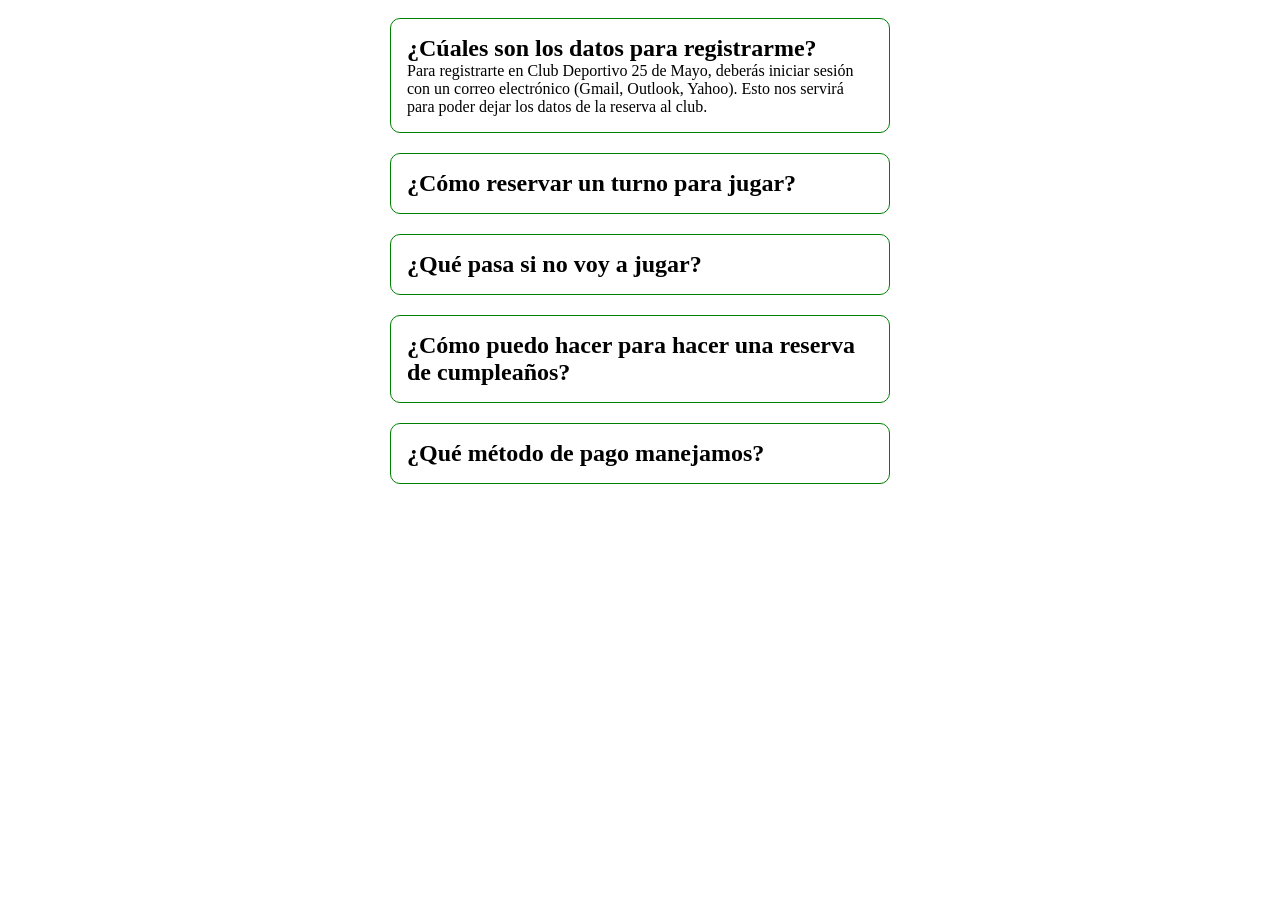
<file: Carpetas Eliezer/FAQ2/index.html>
<!DOCTYPE html>
<html lang="en">
<head>
    <meta charset="UTF-8">
    <meta name="viewport" content="width=device-width, initial-scale=1.0">
    <link rel="stylesheet" href="style.css">
    <title>FAQs</title>
</head>
<body>
    <div class="container">
        <div class="pregunta">
            <div class="pregunta_encabezado">
                <h3>¿Cúales son los datos para registrarme?</h3>
            </div>
            <div class="respuesta activo">
                Para registrarte en Club Deportivo 25 de Mayo, 
                deberás iniciar sesión con un correo electrónico (Gmail, Outlook, Yahoo). 
                Esto nos servirá para poder dejar los datos de la reserva al club.
            </div>
        </div>

        <div class="pregunta">
            <div class="pregunta_encabezado">
                <h3>¿Cómo reservar un turno para jugar?</h3>
            </div>
            <div class="respuesta">
                Para reservar una cancha, es tan sencillo como ingresar zona, deporte y fecha y así podrás ver la disponibilidad. 
                Luego, dependiendo del club, deberás o no dejar una tarjeta como un deposito de seguridad. 
                No se te cobrará nada a menos que no cumplas con las polticas de cancelación. 
                Podrás encontrar canchas de fútbol, padel, tenis y todos los deportes que estén disponibles en la plataforma.
            </div>
        </div>

        <div class="pregunta">
            <div class="pregunta_encabezado">
                <h3>¿Qué pasa si no voy a jugar?</h3>
            </div>
            <div class="respuesta">
                En caso de que no te presentes, se debitará el monto de la seña de tu tarjeta ingresada. 
                Es importante que canceles lo antes posible para poder permitirle a otros usuarios que practiquen deporte.
            </div>
        </div>

        <div class="pregunta">
            <div class="pregunta_encabezado">
                <h3>¿Cómo puedo hacer para hacer una reserva de cumpleaños?</h3>
            </div>
            <div class="respuesta">
                Para obtener información sobre alquileres por cumpleaños te invitamos a comunicarte directamente con el complejo en donde quieres hacer la reserva. 
            </div>
        </div>

        <div class="pregunta">
            <div class="pregunta_encabezado">
                <h3>¿Qué método de pago manejamos?</h3>
            </div>
            <div class="respuesta">
                Manejamos los siguientes métodos de pago: efectivo, tarjeta de Crédito o de débito, 
                transferencias electrónicas, 
                pago con tarjeta de crédito (online para reservar canchas o pagar la totalidad del alquiler). 
                No aceptamos cheques.
            </div>
        </div>
    </div>

    <script src="script.js"></script>
</body>
</html>
</file>
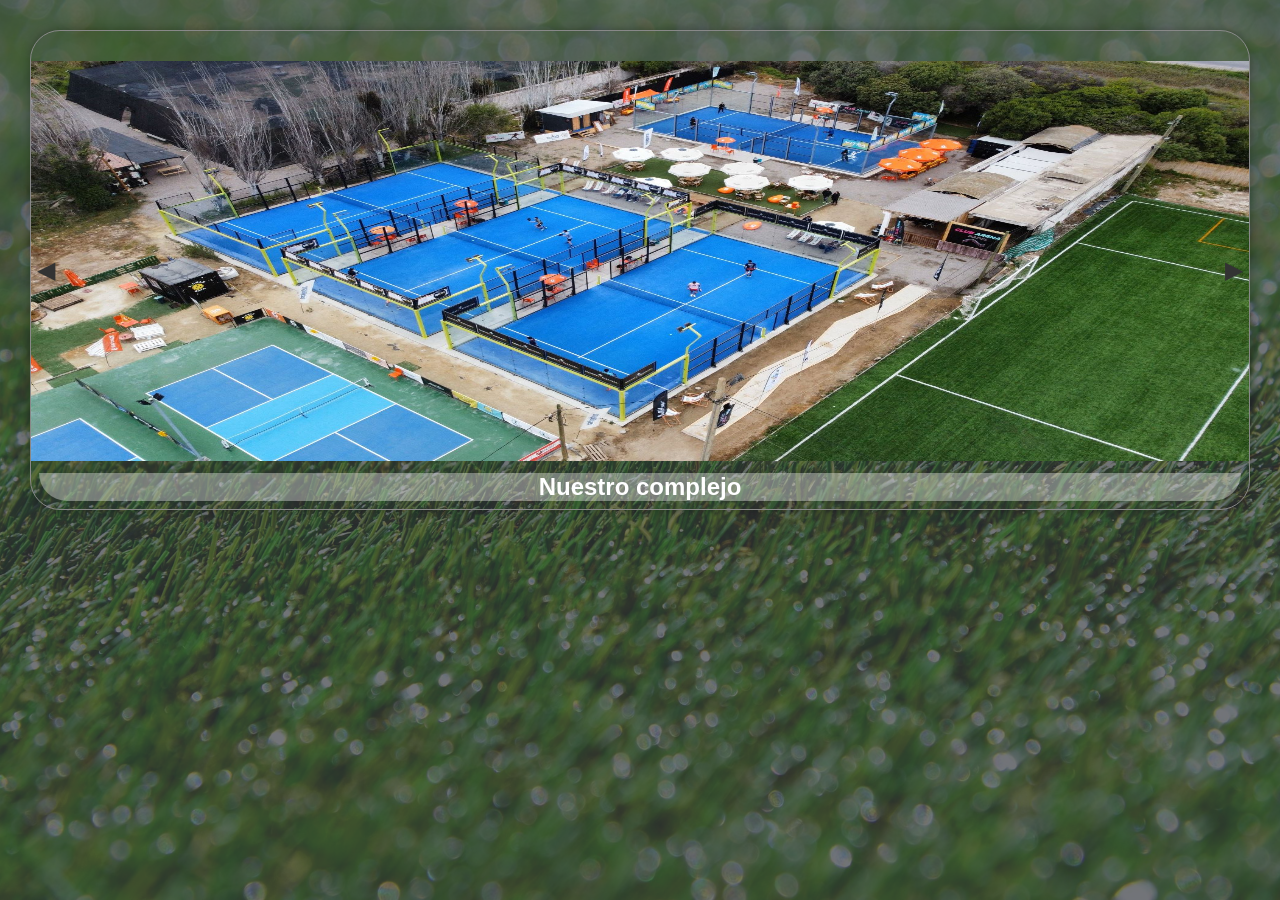
<file: templates/carrusel.html>
<!-- ante la limitante del TPO, en cuanto a la uso de bootstrap dejo un alternativa con Html, css, js -->
<!-- consultar con el equipo -->

<!DOCTYPE html>
<html lang="es">
<head>
    <meta charset="UTF-8">
    <meta name="viewport" content="width=device-width, initial-scale=1.0">
    <title>Document</title>
    <link rel="stylesheet" href="../styles/carrusel.css">
</head>
<body>
    <div class="carousel">
        <div class="carousel-container">
            <div class="carousel-item active">
                <img src="../img/predio.jpg" alt="imagen del predio">
                <div class="carousel-caption">
                    <h2>Nuestro complejo</h2>
                </div>
            </div>
            <div class="carousel-item">
                <img src="../img/cancha_sintetica_futbol.jpg" alt="imagen cancha futbol">
                <div class="carousel-caption">
                    <h2>Canchas de Futbol</h2>
                </div>
            </div>
            <div class="carousel-item">
                <img src="../img/cancha padel.jpg" alt="imagen cancha futbol">
                <div class="carousel-caption">
                    <h2>Canchas Paddel</h2>
                </div>
            </div>
            <div class="carousel-item">
                <img src="../img/cancha tenis.jpg" alt="imagen cancha futbol">
                <div class="carousel-caption">
                    <h2>Canchas de Tenis</h2>
                </div>
            </div>
            <!-- Agrega más elementos de carrusel según sea necesario -->
        </div>
        <button class="carousel-control prev">&#9664;</button>
        <button class="carousel-control next">&#9654;</button>
    </div>

    <script src="../scripts/carrusel.js"></script>
    
    
</body>
</html>
</file>
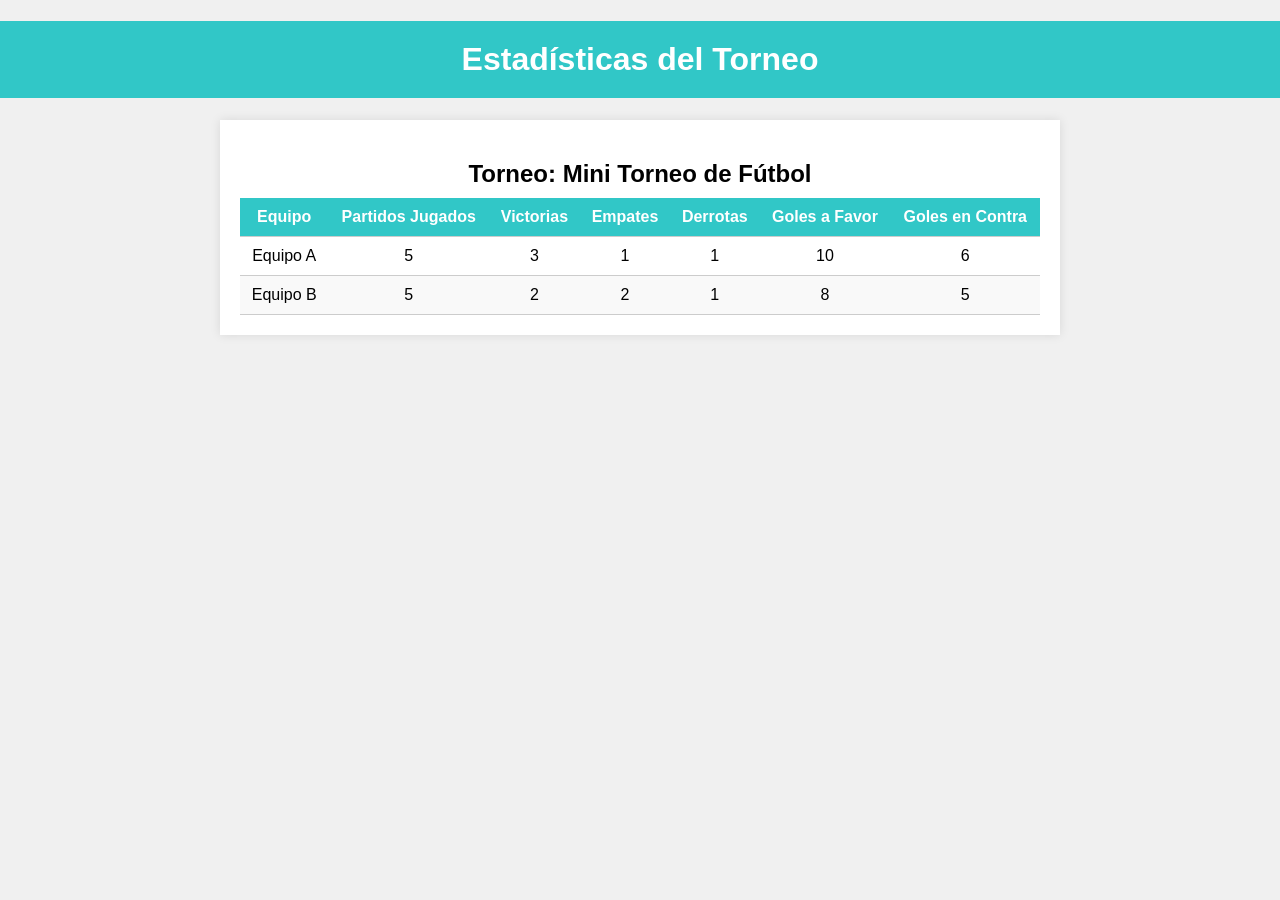
<file: templates/estadistica.html>
<!DOCTYPE html>
<html lang="es">
<head>
    <meta charset="UTF-8">
    <meta name="viewport" content="width=device-width, initial-scale=1.0">
    <title>Estadísticas del Torneo</title>
    <link rel="stylesheet" href="../styles/estadistica.css">
    <script src="../scripts/estadistica.js"></script>
</head>
<body>
    <h1>Estadísticas del Torneo</h1>
    <div id="estadisticas-container"></div>
</body>
</html>
</file>
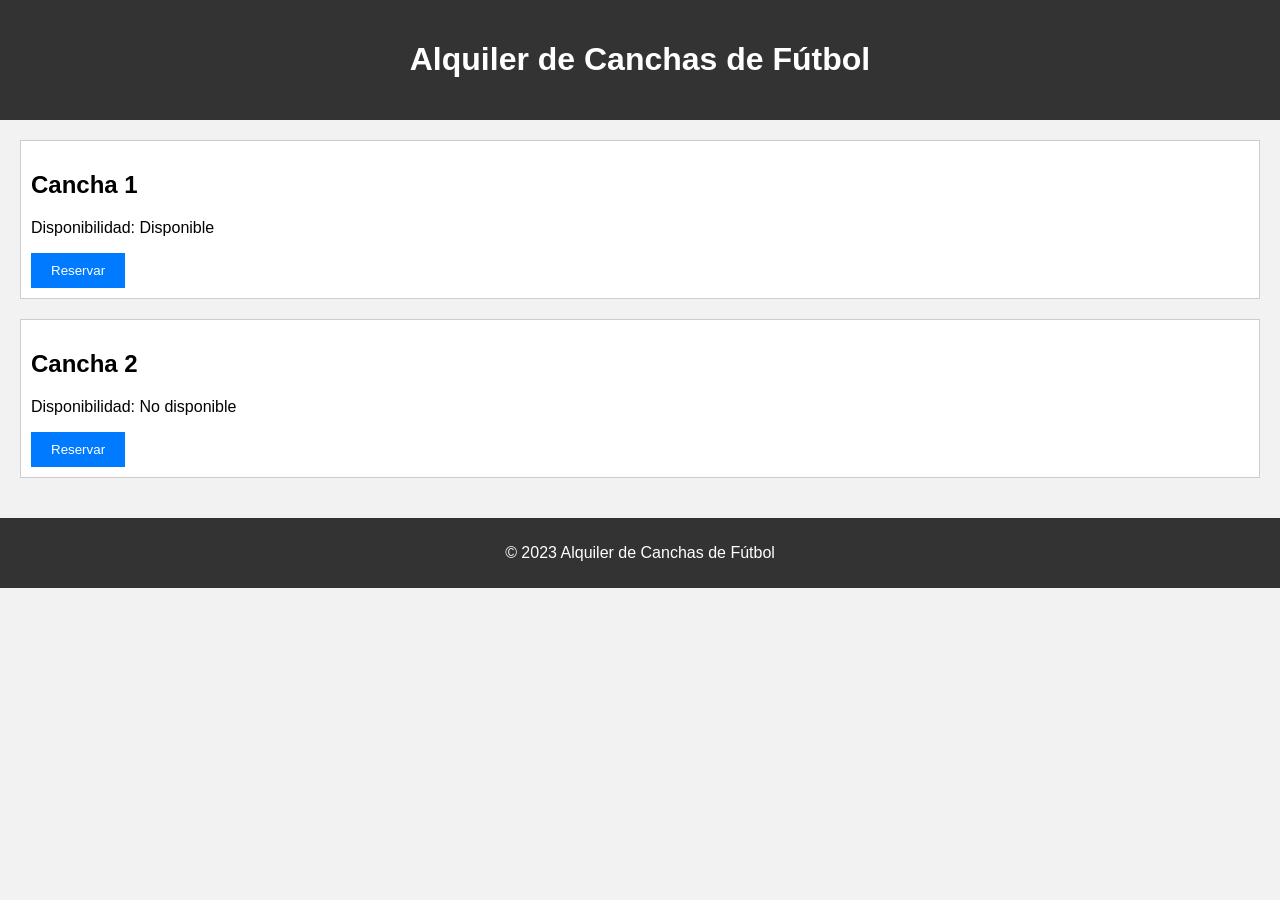
<file: templates/main.html>
<!DOCTYPE html>
<html lang="es">
<head>
    <meta charset="UTF-8">
    <meta name="viewport" content="width=device-width, initial-scale=1.0">
    <title>Alquiler de Canchas de Fútbol</title>
    <link rel="stylesheet" href="../styles/main.css">
</head>
<body>
    <header>
        <h1>Alquiler de Canchas de Fútbol</h1>
    </header>
    <main>
        <section id="canchas">
            <!-- Aquí se listarán las canchas disponibles -->
        </section>
    </main>
    <footer>
        <p>&copy; 2023 Alquiler de Canchas de Fútbol</p>
    </footer>
    <script src="../scripts/main.js"></script>
</body>
</html>
</file>
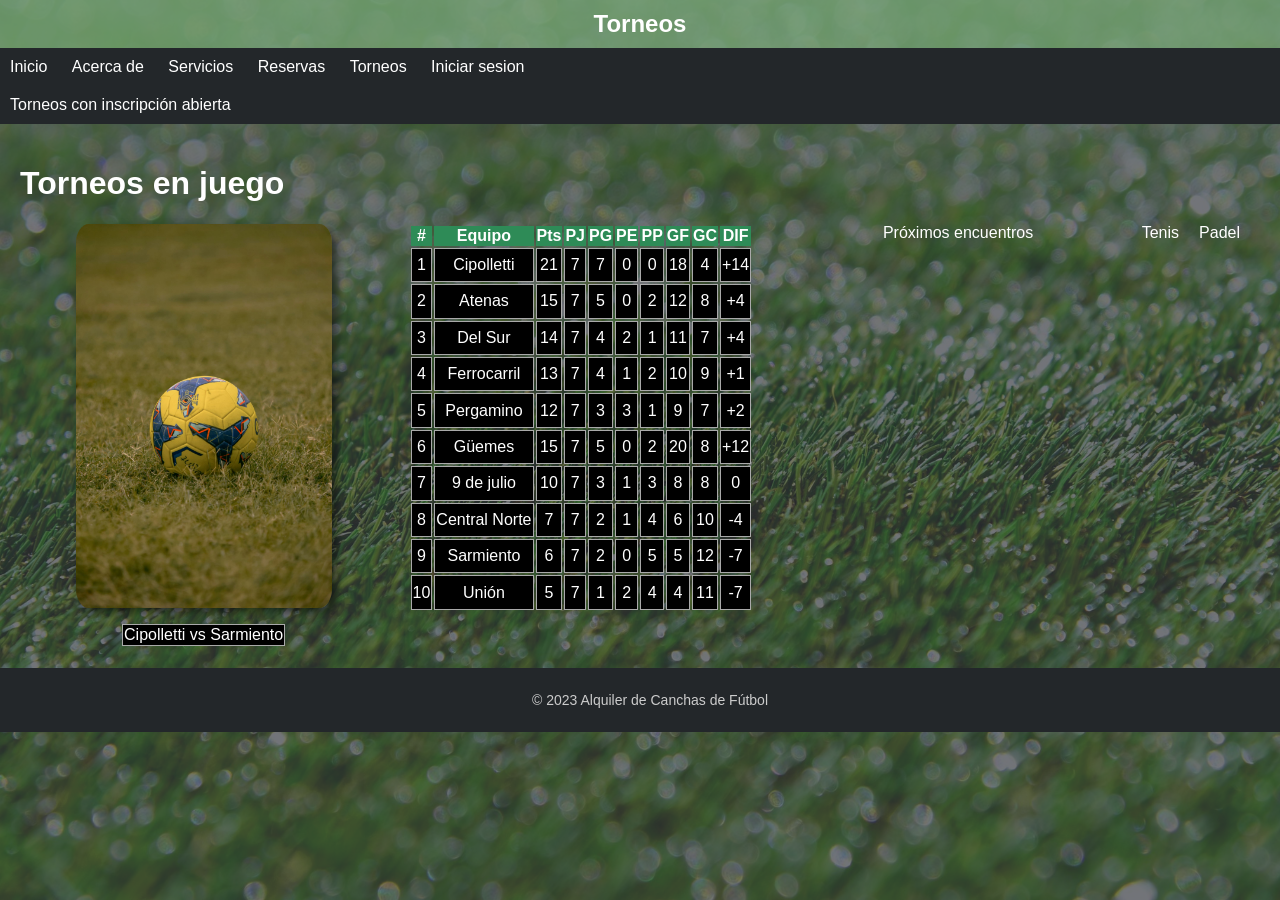
<file: templates/torneo_en_juego_futbol.html>
<!DOCTYPE html>
<html lang="en">
<head>
    <meta charset="UTF-8">
    <meta name="viewport" content="width=device-width, initial-scale=1.0">
    <title>Torneos - 25 de mayo</title>
    <link rel="shortcut icon" href="/img/torneo-favicon.ico" type="image/x-icon">
    <link rel="stylesheet" href="../styles/torneo_en_juego_futbol.css" >
</head>
<body>
    <!--Opciones: 
        Torneos en general
        Torneos con inscripción abierta
        Estadisticas de torneos-->
    <header>
        <h1>Torneos</h1>
    </header>
        <nav>
            <ul>
                <li><a href="./index.html">Inicio</a></li>
                <li><a href="#">Acerca de</a></li>
                <li><a href="#">Servicios</a></li>
                <li><a href="./reserva.html">Reservas</a></li>
                <li><a href="./torneos.html">Torneos</a></li>
                <li><a href="./login.html">Iniciar sesion</a></li>
            </ul>
        </nav>
        <nav>
            <ul>
                <li><a href="#">Torneos con inscripción abierta</a></li>
            </ul> 
        </nav>  
    <main>
        <h1>Torneos en juego</h1>
        <div class="link_torneo_en_juego"><a href="">Padel</a></div>
        <div class="link_torneo_en_juego"><a href="">Tenis</a></div>
        <div class="div_img_medianas">
            <div class ="div_img_torneo">
                <img src="../img/Futbol.jpg" alt="futbol" class="img_medianas" id="imgfutbol"></a>
            </div>
        <table class="tabla_en_juego_futbol">
            <thead>
                <tr>
                    <th>#</th>
                    <th>Equipo</th>
                    <th>Pts</th>
                    <th>PJ</th>
                    <th>PG</th>
                    <th>PE</th>
                    <th>PP</th>
                    <th>GF</th>
                    <th>GC</th>
                    <th>DIF</th>
                    </tr>
            </thead>
            <tbody>
                <tr>
                    <td>1</td>
                    <td>Cipolletti</td>
                    <td>21</td>
                    <td>7</td>
                    <td>7</td>
                    <td>0</td>
                    <td>0</td>
                    <td>18</td>
                    <td>4</td>
                    <td>+14</td>
                </tr>
                <tr>
                    <td>2</td>
                    <td>Atenas</td>
                    <td>15</td>
                    <td>7</td>
                    <td>5</td>
                    <td>0</td>
                    <td>2</td>
                    <td>12</td>
                    <td>8</td>
                    <td>+4</td>
                </tr>
                <tr>
                    <td>3</td>
                    <td>Del Sur</td>
                    <td>14</td>
                    <td>7</td>
                    <td>4</td>
                    <td>2</td>
                    <td>1</td>
                    <td>11</td>
                    <td>7</td>
                    <td>+4</td>
                </tr>
                <tr>
                    <td>4</td>
                    <td>Ferrocarril</td>
                    <td>13</td>
                    <td>7</td>
                    <td>4</td>
                    <td>1</td>
                    <td>2</td>
                    <td>10</td>
                    <td>9</td>
                    <td>+1</td>
                </tr>
                <tr>
                    <td>5</td>
                    <td>Pergamino</td>
                    <td>12</td>
                    <td>7</td>
                    <td>3</td>
                    <td>3</td>
                    <td>1</td>
                    <td>9</td>
                    <td>7</td>
                    <td>+2</td>
                </tr>
                <tr>
                    <td>6</td>
                    <td>Güemes</td>
                    <td>15</td>
                    <td>7</td>
                    <td>5</td>
                    <td>0</td>
                    <td>2</td>
                    <td>20</td>
                    <td>8</td>
                    <td>+12</td>
                </tr>
                <tr>
                    <td>7</td>
                    <td>9 de julio</td>
                    <td>10</td>
                    <td>7</td>
                    <td>3</td>
                    <td>1</td>
                    <td>3</td>
                    <td>8</td>
                    <td>8</td>
                    <td>0</td>
                </tr>
                <tr>
                    <td>8</td>
                    <td>Central Norte</td>
                    <td>7</td>
                    <td>7</td>
                    <td>2</td>
                    <td>1</td>
                    <td>4</td>
                    <td>6</td>
                    <td>10</td>
                    <td>-4</td>
                </tr>
                <tr>
                    <td>9</td>
                    <td>Sarmiento</td>
                    <td>6</td>
                    <td>7</td>
                    <td>2</td>
                    <td>0</td>
                    <td>5</td>
                    <td>5</td>
                    <td>12</td>
                    <td>-7</td>
                </tr>
                <tr>
                    <td>10</td>
                    <td>Unión</td>
                    <td>5</td>
                    <td>7</td>
                    <td>1</td>
                    <td>2</td>
                    <td>4</td>
                    <td>4</td>
                    <td>11</td>
                    <td>-7</td>
                </tr>
            </tbody>
        </table>
        <table>
            <thead>Próximos encuentros</thead>
            <tbody>
                <tr><td>Cipolletti vs Sarmiento</td></tr>
            </tbody>
        </table>    
        </div>
    </main>
</body>

<footer>
<p>&copy; 2023 Alquiler de Canchas de Fútbol</p>
</footer>

</html>
</file>
<file: Carpetas Eliezer/FAQ2/style.css>
* {
	box-sizing: border-box;
}

body {
	height: 100vh;
}

.container {
	display: flex;
	flex-direction: column;
	justify-content: center;
	align-items: center;
	max-width: 80%;
	margin: auto;
}

.pregunta {
	margin: 10px;
	max-width: 500px;
	border: 1px solid green;
	border-radius: 10px;
	padding: 1rem;
}

.pregunta_encabezado h3 {
	font-size: 1.5rem;
	margin: 0;
	cursor: pointer;
}

.respuesta {
	height: 0;
	opacity: 0;
}

.respuesta.activo {
	height: auto;
	opacity: 1;
}
</file>
<file: styles/carrusel.css>
/*
body {
    background-image: url('../img/pasto_sintetico.jpg');
    background-size: cover;
    background-repeat: no-repeat;
    background-attachment: fixed;
    background-position: center center;
}
*/
body::before {
    content: "";
    background-image: url(../img/pasto_sintetico.jpg);
    background-size: cover;
    background-repeat: no-repeat;
    background-attachment: fixed;
    background-position: center center;
    opacity: 0.3;
    position: fixed;
    top: 0;
    left: 0;
    width: 100%;
    height: 100%;
    z-index: -1;
}
body {
    font-family: Arial, sans-serif;
    background-color: #36393f;
    color: #fff;
    margin: 0;
    padding: 0;
    position: relative;
    
}
.carousel {
    position: relative;
    overflow: hidden;
    max-width: 100%;

    background-color: transparent;
    border-radius: 30px;
    box-shadow: 0 0 10px rgba(0, 0, 0, 0.3);
    border: 1px solid #888;
    margin: 30px;
    padding-top: 30px;
}

.carousel-container {
    display: flex;
    transition: transform 0.5s ease-in-out;

  
}

.carousel-item {
    min-width: 100%;
    flex: 0 0 auto;

}

.carousel-item img {
    width: 100%;
    height: auto;
    max-height: 400px;

    /* border-top-right-radius: 35px;
    border-top-left-radius: 35px; */
}

.carousel-caption {
    text-align: center;
}

.carousel-caption h2{
    text-align: center;
    background-color: #ffffff5d;
    margin: 0.5rem;
    border-bottom-left-radius: 30px;
    border-bottom-right-radius: 30px;
    font-weight: bold;
    position: relative;
}

.carousel-control {
    position: absolute;
    top: 50%;
    transform: translateY(-50%);
    cursor: pointer;
    border: none;
    background: transparent;
    font-size: 24px;
    color: #333;
}

.prev {
    left: 0;
}

.next {
    right: 0;
}
</file>
<file: styles/estadistica.css>
/* Estilos generales */
body {
    font-family: Arial, sans-serif;
    margin: 0;
    padding: 0;
    background-color: #f0f0f0;
}

h1 {
    text-align: center;
    padding: 20px;
    background-color: #31c7c7;
    color: #fff;
}

#estadisticas-container {
    max-width: 800px;
    margin: 0 auto;
    padding: 20px;
    background-color: #fff;
    box-shadow: 0 0 10px rgba(0, 0, 0, 0.1);
}

/* Estilos para la tabla de posiciones */
table {
    width: 100%;
    border-collapse: collapse;
}

table th,
table td {
    padding: 10px;
    text-align: center;
    border-bottom: 1px solid #ccc;
}

table th {
    background-color: #31c7c7;
    color: #fff;
}

table tr:nth-child(even) {
    background-color: #f9f9f9;
}

table tr:hover {
    background-color: #e0e0e0;
}

/* Estilos para el título del torneo */
h2 {
    font-size: 24px;
    margin-bottom: 10px;
    text-align: center;
}
</file>
<file: styles/main.css>
/* Estilos generales */
body {
    font-family: Arial, sans-serif;
    margin: 0;
    padding: 0;
    background-color: #f2f2f2;
}

header {
    background-color: #333;
    color: white;
    padding: 20px;
    text-align: center;
}

main {
    padding: 20px;
}

footer {
    background-color: #333;
    color: white;
    text-align: center;
    padding: 10px;
}

/* Estilos para la lista de canchas */
.cancha {
    border: 1px solid #ccc;
    background-color: white;
    margin-bottom: 20px;
    padding: 10px;
}

/* Estilos para el botón de reserva */
.reservar {
    background-color: #007bff;
    color: white;
    border: none;
    padding: 10px 20px;
    cursor: pointer;
}

.reservar:hover {
    background-color: #0056b3;
}
</file>
<file: styles/torneo_en_juego_futbol.css>
body::before {
    content: "";
    background-image: url(../img/pasto_sintetico.jpg);
    background-size: cover;
    background-repeat: no-repeat;
    background-attachment: fixed;
    background-position: center center;
    opacity: 0.3;
    position: fixed;
    top: 0;
    left: 0;
    width: 100%;
    height: 100%;
    z-index: -1;
}
body {
    font-family: Arial, sans-serif;
    background-color: #36393f;
    color: #fff;
    margin: 0;
    padding: 0;
    position: relative;
    
}
/*Imágenes medianas*/
.div_img_medianas {
    background-color: transparent;
    display: grid;
    grid-template-columns: repeat(3, 1fr);
    grid-gap: 10px;
    justify-items: center;
    flex-wrap: wrap;
}    

.img_medianas {
    
    height:30vw;
    width: 20vw;
    border-radius: 5%;
    box-shadow: 5px 5px 10px rgba(0, 0, 0, 0.5);
    
}


/* Estilo del encabezado */
header {
    background-color: #83b8839d;
    padding: 10px;
    text-align: center;
}

header h1 {
    font-size: 24px;
    margin: 0;
    color: #fff;
}

/* Estilo de la barra de navegación */
nav {
    background-color: #23272a;
    padding: 10px;
}

nav ul {
    list-style-type: none;
    margin: 0;
    padding: 0;
}

nav ul li {
    display: inline;
    margin-right: 20px;
}

nav ul li a {
    text-decoration: none;
    color: #fff;
}

/* Estilo de la sección principal */
main {
    padding: 20px;
    flex: 1;
}

section {
    background-color: #2c2f33;
    padding: 15px;
    margin-bottom: 20px;
    border-radius: 5px;
}

h2 {
    font-size: 20px;
    color: #fff;
}

p {
    font-size: 16px;
    color: #ccc;
}

/* Estilo del pie de página */
footer {
    background-color: #23272a;
    padding: 10px;
    text-align: center;
    position:sticky;
    bottom: 0;
    width: 100%;
}

footer p {
    font-size: 14px;
    color: #ccc;
}

/* Estilo de enlaces */
a {
    color: white;
    text-decoration: none;
}

/*torneo_en_juego*/

.link_torneo_en_juego {
    display: inline;
    margin-right: 20px;
    float: right;
    text-decoration: none;
}

a:hover {
    text-decoration:dashed;
    color:#e7b920;
}

thead{
    background:seagreen ; color: white; text-align: center;  
}

tbody{
    background: black; color: white; text-align: center;
}

thead tr{
    border: 1.5px solid darkgray;
}

thead td{
    border: 1.5px solid darkgray;
}

tbody tr{
    border: 1.5px solid darkgray;
}

tbody td{
    border: 1.5px solid darkgray;
}

@media screen and (max-width: 500px) {
    .div_img_medianas {
        background-color: transparent;
        display: grid;
        grid-template-columns: repeat(1, 1fr);
        grid-gap: 10px;
        justify-items: center;
        flex-wrap: wrap;
    }    
    
    .img_medianas {
        
        height:30vw;
        width: 20vw;
        border-radius: 5%;
        box-shadow: 5px 5px 10px rgba(0, 0, 0, 0.5);
        
    }


}

@media screen and (min-width: 768px) and (max-width: 1023px) {
    

}
</file>
